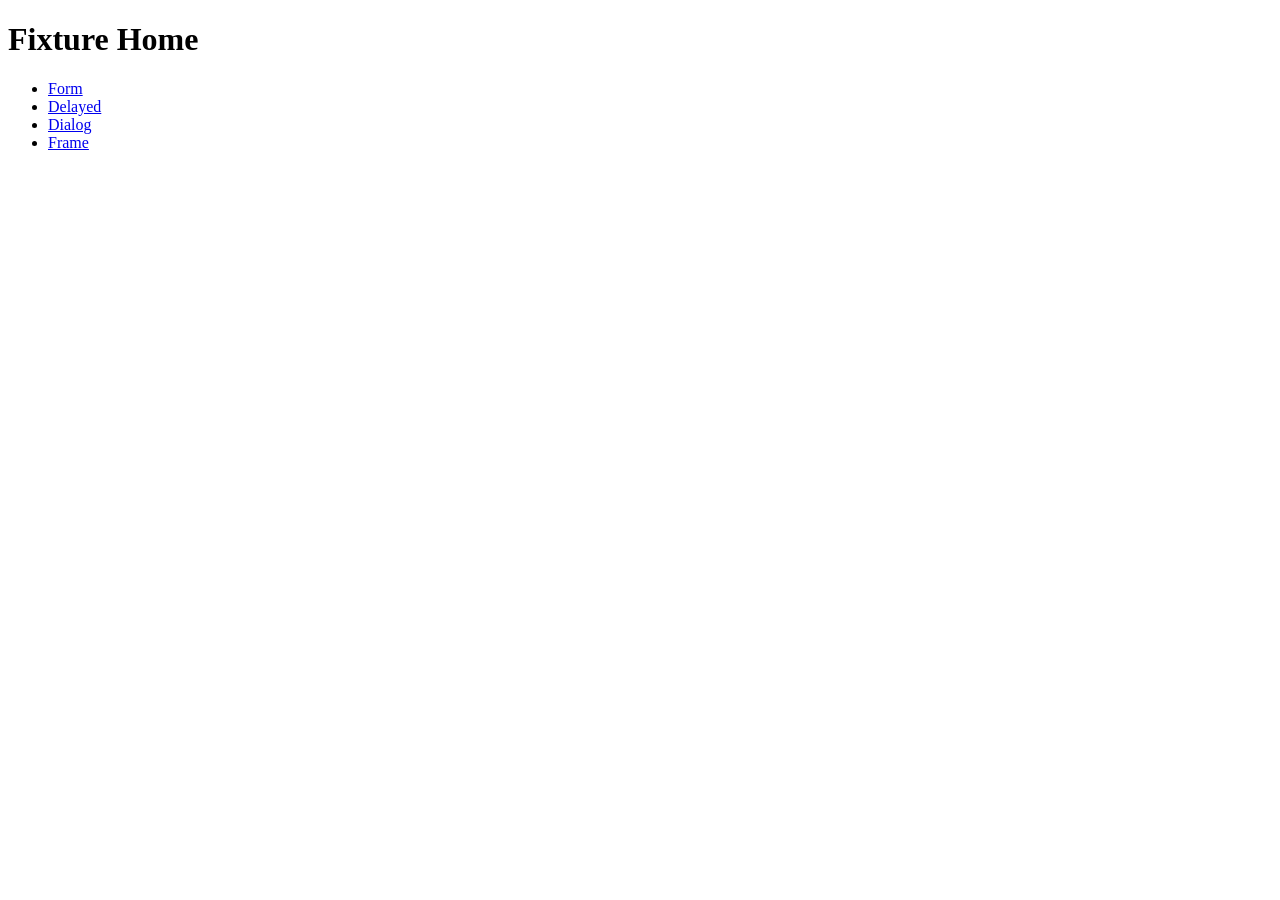
<file: tests/fixtures/site/index.html>
<!doctype html>
<html>
<head><title>Fixture Home</title></head>
<body>
<h1>Fixture Home</h1>
<ul>
  <li><a href="form.html">Form</a></li>
  <li><a href="delayed.html">Delayed</a></li>
  <li><a href="dialog.html">Dialog</a></li>
  <li><a href="frame.html">Frame</a></li>
</ul>
</body>
</html>
</file>
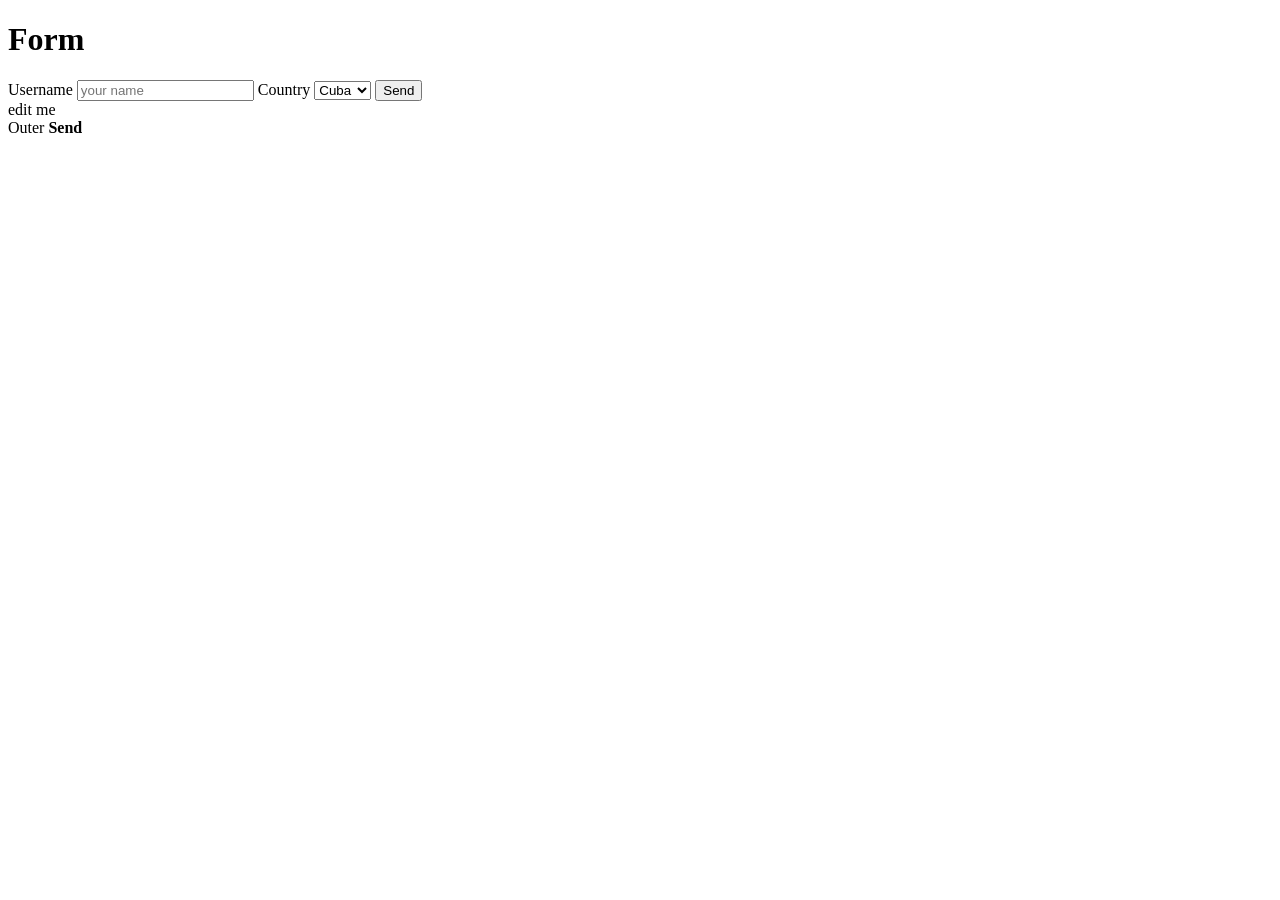
<file: tests/fixtures/site/form.html>
<!doctype html>
<html>
<head><title>Form</title></head>
<body>
<h1>Form</h1>
<form id="f" onsubmit="event.preventDefault();document.getElementById('out').textContent='submitted:'+document.getElementById('u').value;">
  <label for="u">Username</label>
  <input id="u" name="u" placeholder="your name">
  <label for="c">Country</label>
  <select id="c">
    <option value="cu">Cuba</option>
    <option value="es">Spain</option>
  </select>
  <button type="submit" id="go">Send</button>
</form>
<div contenteditable="true" aria-label="Message" id="editor">edit me</div>
<div id="out"></div>
<div id="nested"><span>Outer <b>Send</b></span></div>
</body>
</html>
</file>
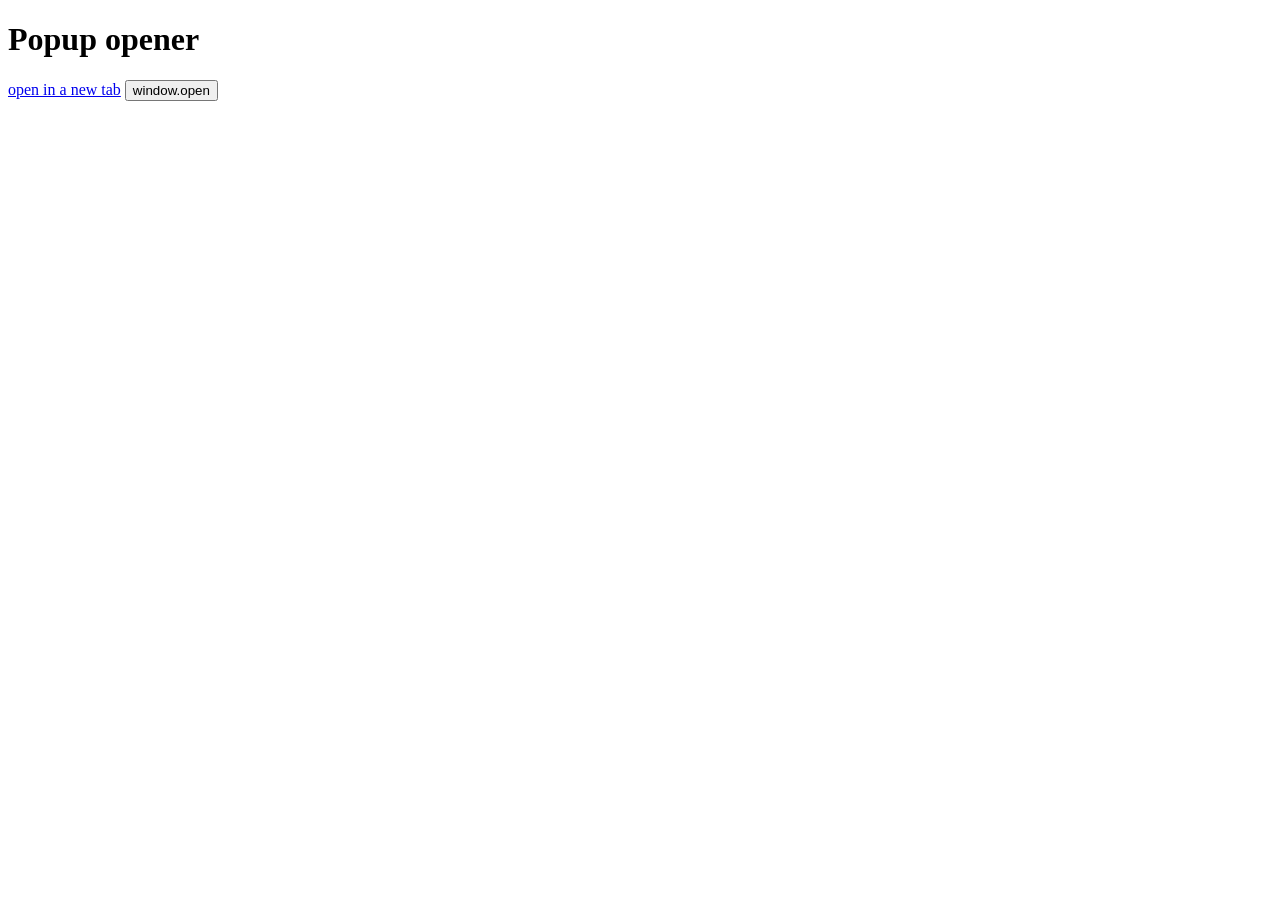
<file: tests/fixtures/site/popup.html>
<!doctype html>
<html><head><meta charset="utf-8"><title>popup opener</title></head>
<body>
  <h1>Popup opener</h1>
  <!-- Two ways a SITE opens a tab saidkick did not open. Both used to be
       invisible: the page existed and the context owned it, but nothing
       registered it, so list_tabs omitted it and every locator 404'd. -->
  <a id="blank" href="opened.html" target="_blank">open in a new tab</a>
  <button id="wopen" onclick="window.open('opened.html', '_blank')">window.open</button>
</body></html>
</file>
